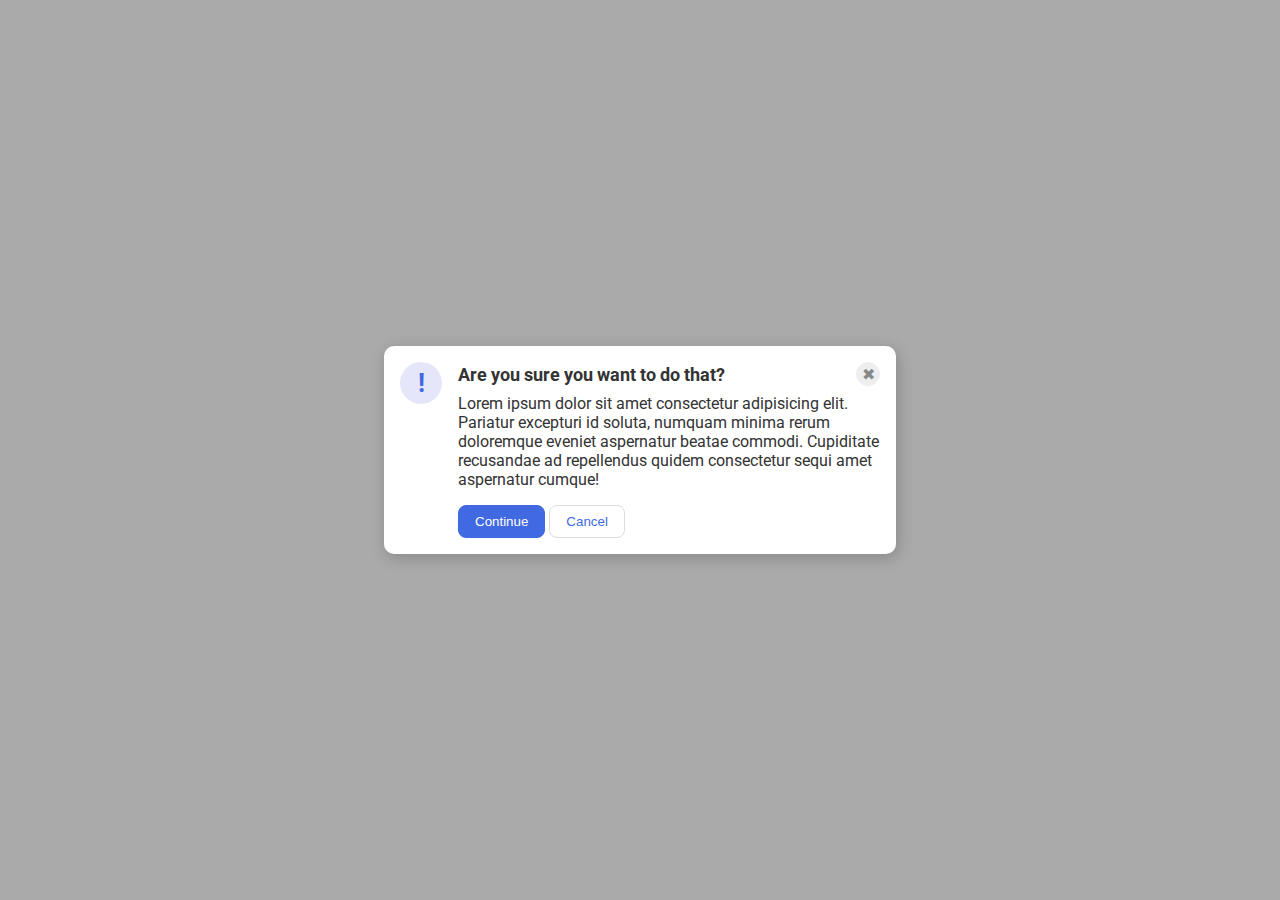
<file: flex/05-flex-modal/index.html>
<!DOCTYPE html>
<html lang="en">
  <head>
    <meta charset="UTF-8">
    <meta http-equiv="X-UA-Compatible" content="IE=edge">
    <meta name="viewport" content="width=device-width, initial-scale=1.0">
    <link rel="stylesheet" href="style.css">
    <title>Modal</title>
  </head>
  <body>
    <div class="modal">
      <div class="icon">!</div>
      <div class="a">
      <div class="header">Are you sure you want to do that?
        <button class="close-button">✖</button>
      </div>
      <div class="text">Lorem ipsum dolor sit amet consectetur adipisicing elit. Pariatur excepturi id soluta, numquam minima rerum doloremque eveniet aspernatur beatae commodi. Cupiditate recusandae ad repellendus quidem consectetur sequi amet aspernatur cumque!</div>
      <button class="continue">Continue</button>
      <button class="cancel">Cancel</button>
      </div>
    </div>
  </body>
</html>
</file>
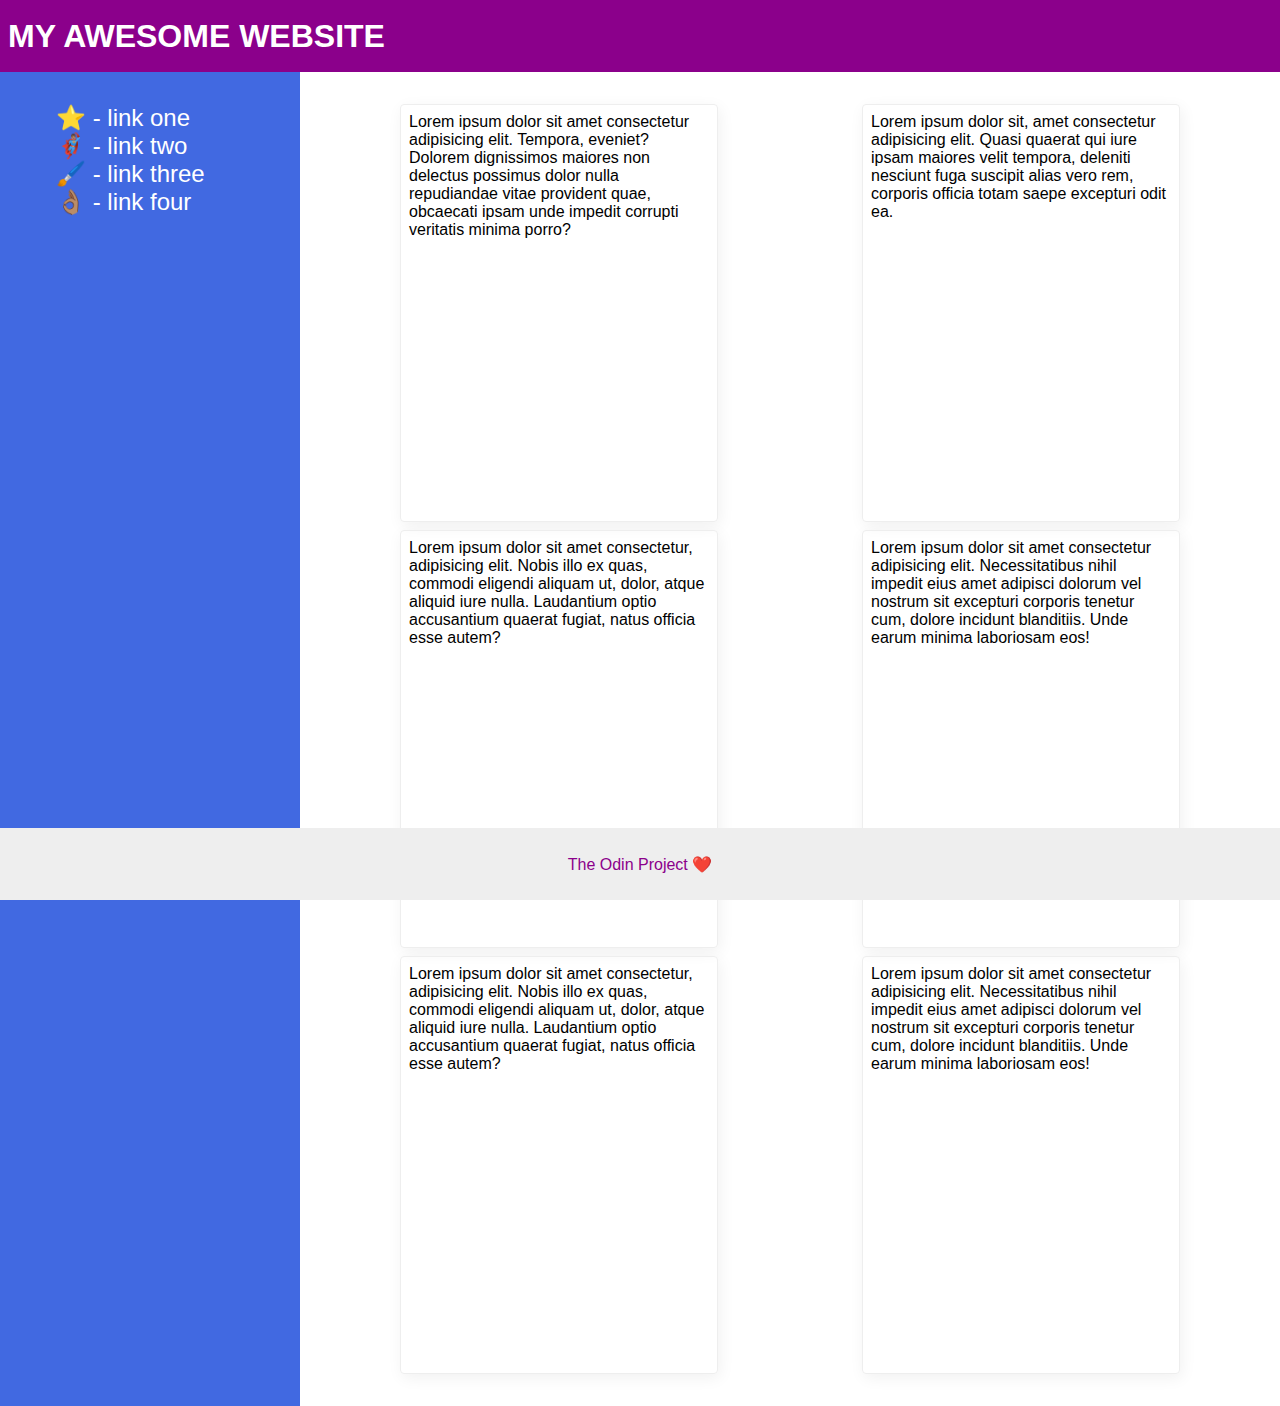
<file: flex/07-flex-layout-2/index.html>
<!DOCTYPE html>
<html lang="en">
  <head>
    <meta charset="UTF-8">
    <meta http-equiv="X-UA-Compatible" content="IE=edge">
    <meta name="viewport" content="width=device-width, initial-scale=1.0">
    <title>The Holy Grail</title>
    <link rel="stylesheet" href="style.css">
  </head>
  <body>
    <div class="header">
      MY AWESOME WEBSITE
    </div>
    
    <div class="godbox">
    <div class="sidebar">
      <ul>
        <li><a href="#">⭐ - link one</a></li>
        <li><a href="#">🦸🏽‍♂️ - link two</a></li>
        <li><a href="#">🖌️ - link three</a></li>
        <li><a href="#">👌🏽 - link four</a></li>
      </ul>
    </div>

    <div class="content">
    <div class="card">Lorem ipsum dolor sit amet consectetur adipisicing elit. Tempora, eveniet? Dolorem dignissimos maiores non delectus possimus dolor nulla repudiandae vitae provident quae, obcaecati ipsam unde impedit corrupti veritatis minima porro?</div>
    <div class="card">Lorem ipsum dolor sit, amet consectetur adipisicing elit. Quasi quaerat qui iure ipsam maiores velit tempora, deleniti nesciunt fuga suscipit alias vero rem, corporis officia totam saepe excepturi odit ea.</div>
    <div class="card">Lorem ipsum dolor sit amet consectetur, adipisicing elit. Nobis illo ex quas, commodi eligendi aliquam ut, dolor, atque aliquid iure nulla. Laudantium optio accusantium quaerat fugiat, natus officia esse autem?</div>
    <div class="card">Lorem ipsum dolor sit amet consectetur adipisicing elit. Necessitatibus nihil impedit eius amet adipisci dolorum vel nostrum sit excepturi corporis tenetur cum, dolore incidunt blanditiis. Unde earum minima laboriosam eos!</div>
    <div class="card">Lorem ipsum dolor sit amet consectetur, adipisicing elit. Nobis illo ex quas, commodi eligendi aliquam ut, dolor, atque aliquid iure nulla. Laudantium optio accusantium quaerat fugiat, natus officia esse autem?</div>
    <div class="card">Lorem ipsum dolor sit amet consectetur adipisicing elit. Necessitatibus nihil impedit eius amet adipisci dolorum vel nostrum sit excepturi corporis tenetur cum, dolore incidunt blanditiis. Unde earum minima laboriosam eos!</div>
    </div>
    </div>

    <div class="footer">
      The Odin Project ❤️
    </div>
  </body>
</html>
</file>
<file: flex/05-flex-modal/style.css>
@import url('https://fonts.googleapis.com/css2?family=Roboto:wght@400;700&display=swap');

html, body {
  height: 100%;
}

body {
  font-family: Roboto, sans-serif;
  margin: 0;
  background: #aaa;
  color: #333;
  /* I'll give you this one for free lol */
  display: flex;
  align-items: center;
  justify-content: center;
}

.modal {
  background: white;
  width: 480px;
  border-radius: 10px;
  box-shadow: 2px 4px 16px rgba(0,0,0,.2);
  padding: 16px;
  gap: 16px;
  display: flex;
}



.text {
  margin-bottom: 16px;
}

.icon {
  color: royalblue;
  font-size: 26px;
  font-weight: 700;
  background: lavender;
  width: 42px;
  height: 42px;
  border-radius: 50%;
  display: flex;
  align-items: center;
  justify-content: center;
}

.close-button {
  background: #eee;
  border-radius: 50%;
  color: #888;
  font-weight: 400;
  font-size: 16px;
  height: 24px;
  width: 24px;
  display: flex;
  align-items: center;
  justify-content: center;
  border: 1px solid #eee;
  padding: 0;
}

button {
  cursor: pointer;
  padding: 8px 16px;
  border-radius: 8px;
}

button.continue {
  background: royalblue;
  border: 1px solid royalblue;
  color: white;
}

button.cancel {
  background: white;
  border: 1px solid #ddd;
  color: royalblue;
}

.header {
  display: flex;
  align-items: center;
  justify-content: space-between;
  font-weight: 700;
  font-size: 18px;
  margin-bottom: 8px;
}

.icon {
  flex-shrink: 0;
}
</file>
<file: flex/07-flex-layout-2/style.css>
body {
  font-family: -apple-system, BlinkMacSystemFont, 'Segoe UI', Roboto, Oxygen, Ubuntu, Cantarell, 'Open Sans', 'Helvetica Neue', sans-serif;
  margin: 0;
  min-height: 100vh;
  display: flex;
  flex-direction: column;

}

.header {
  height: 72px;
  background: darkmagenta;
  color: white;
  font-weight: 900;
  font-size: 32px;
  display: flex;
  align-items: center;
  padding-left: 8px;
}

.footer {
  height: 72px;
  background: #eee;
  color: darkmagenta;
  display: flex;
  align-items: center;
  justify-content: center;
  position: fixed;
  bottom: 0;
  width: 100%;
}

.godbox {
  display: flex;
  flex-direction: row;
}

.sidebar {
  width: 300px;
  background: royalblue;
  box-sizing: border-box;
  padding: 16px;
  margin-right: auto;
  flex: 1 0 auto;
}

.content {
  padding: 32px;
  display: flex;
  align-items: center;
  justify-content: space-around;
  flex-wrap: wrap;
  gap: 8px;
}

ul {
  list-style-type: none;
}

.card {
  border: 1px solid #eee;
  box-shadow: 2px 4px 16px rgba(0,0,0,.06);
  border-radius: 4px;
  width: 300px;
  height: 400px;
  padding: 8px;
}

a {
  color: white;
  font-size: 24px;
  text-decoration: none;
}
</file>
